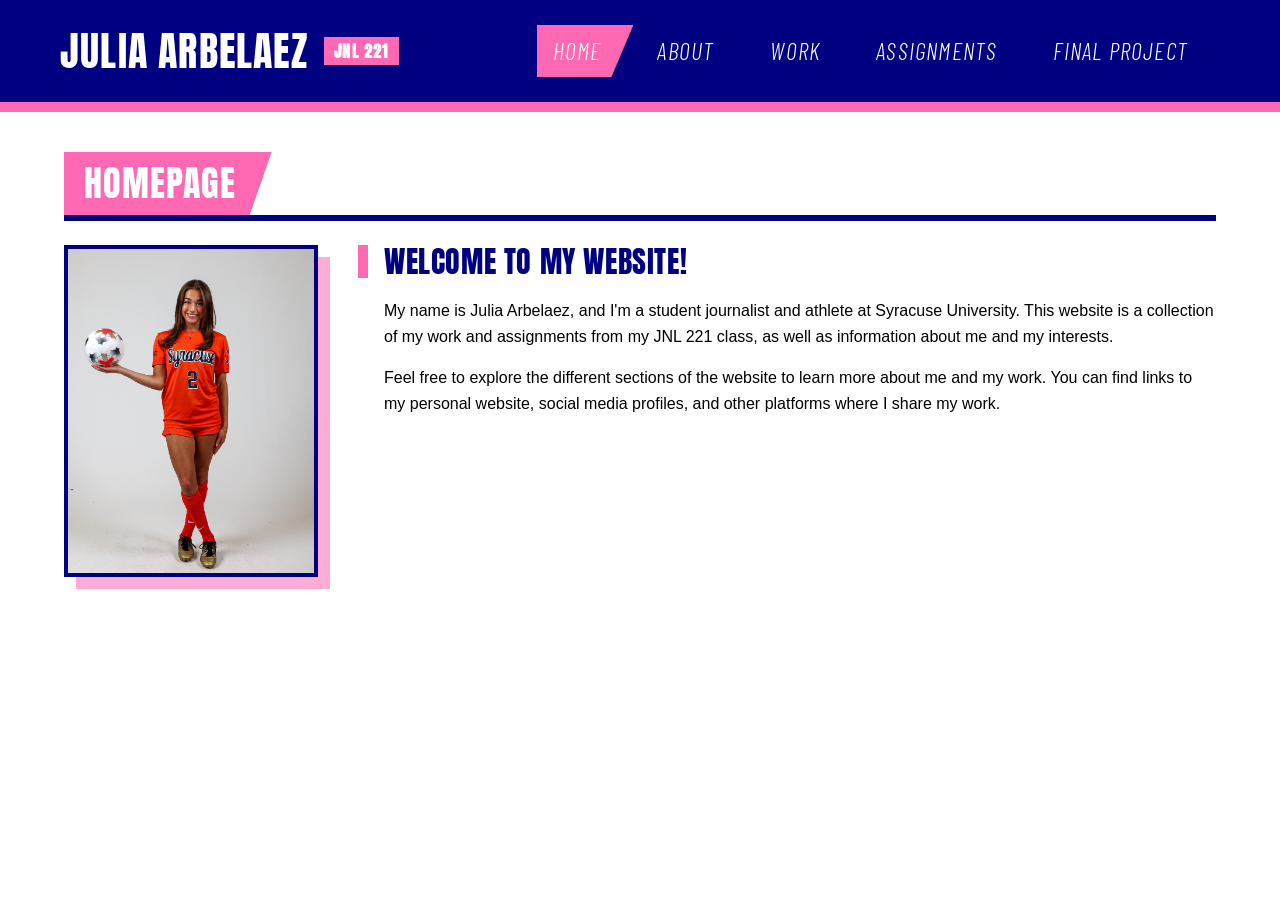
<file: index.html>
<!DOCTYPE html>
<html lang="en">
<head>
    <title>Julia Arbelaez' Website</title>
    <meta charset="UTF-8">
    <meta name="description" content="Julia Arbelaez' personal website, showcasing her work and assignments from JNL 221 class, as well as information about her interests and background.">
    <meta name = "author" content = "Julia Arbelaez">
    <meta name = "keywords" content = "journalism, student journalist, Syracuse University, JNL 221, assignments, work, personal website">

    <meta property="og:title" content="Julia Arbelaez' Website">
    <meta property="og:description" content="Julia Arbelaez' personal website, showcasing her work and assignments from JNL 221 class, as well as information about her interests and background.">
    <meta property="og:image" content="images/JuliaArbelaez.JPG">
    <meta property="og:type" content="website">
    <meta property="og:url" content="https://jmarbela.com/index.html">

    <link rel="preconnect" href="https://fonts.googleapis.com">
    <link rel="preconnect" href="https://fonts.gstatic.com" crossorigin>
    <link href="https://fonts.googleapis.com/css2?family=Anton&family=Barlow+Condensed:ital,wght@0,100;0,200;0,300;0,400;0,500;0,600;0,700;0,800;0,900;1,100;1,200;1,300;1,400;1,500;1,600;1,700;1,800;1,900&display=swap" rel="stylesheet">

    <link href="https://cdn.jsdelivr.net/npm/bootstrap@5.3.8/dist/css/bootstrap.min.css" rel="stylesheet" integrity="sha384-sRIl4kxILFvY47J16cr9ZwB07vP4J8+LH7qKQnuqkuIAvNWLzeN8tE5YBujZqJLB" crossorigin="anonymous">
    <link rel="stylesheet" href="styles.css">
</head>

<body>

<header class= "bg-dark 
                border-bottom 
                border-primary 
                border-5">
  <nav class="navbar 
              navbar-expand-lg 
              style-nav 
              mt-0 
              px-4 
              px-lg-5 
              py-3" 
  data-bs-theme="dark">
    <div class="container-fluid">

      <a class="navbar-brand 
                d-flex 
                align-items-center 
                gap-3 fs-1 
                text-uppercase" 
                href="../index.html">
        Julia Arbelaez
      <span class="badge 
                  rounded-0 
                  bg-primary 
                  fs-6"
      >JNL 221</span></a>

      <button class="navbar-toggler 
                    rounded-0 
                    border-primary 
                    border-3" 
              type="button" 
              data-bs-toggle="collapse" 
              data-bs-target="#styleNav" 
              aria-controls="styleNav" 
              aria-expanded="false" 
              aria-label="Toggle navigation">
        <span class="navbar-toggler-icon"></span>
      </button>

      <div class="collapse navbar-collapse" id="styleNav">
        <ul class="navbar-nav ms-auto gap-lg-2 fs-4 fst-italic fw-light text-uppercase">
          <li class="nav-item"><a class="nav-link active" aria-current="page" href="index.html">Home</a></li>
          <li class="nav-item"><a class="nav-link" href="../about/index.html">About</a></li>
          <li class="nav-item"><a class="nav-link" href="../work/index.html">Work</a></li>
          <li class="nav-item"><a class="nav-link" href="../assignments/index.html">Assignments</a></li>
          <li class="nav-item"><a class="nav-link" href="../final/index.html">Final Project</a></li>
        </ul>
      </div>

    </div>
  </nav>
</header>
      
<main>
  <h2>Homepage</h2>
  <div class="section-rule"></div> 
  <div class="row align-items-start">
    <div class="col-md-9 order-md-2">
      <h3>Welcome to my website!</h3>
      <p>My name is Julia Arbelaez, and I'm a student journalist and athlete at Syracuse University. This website is a collection of my work and assignments from my JNL 221 class, as well as information about me and my interests.</p>
      <p>Feel free to explore the different sections of the website to learn more about me and my work. You can find links to my personal website, social media profiles, and other platforms where I share my work.</p>
  </div>
    <div class="col-md-3 order-md-1">
      <div class="img1-frame">
        <img src="JuliaArbelaez.JPG" class="img-fluid" alt="Photo of Julia Arbelaez">
      </div>
    </div>
  </div>
</main>

<script src="https://cdn.jsdelivr.net/npm/bootstrap@5.3.8/dist/js/bootstrap.bundle.min.js"></script>
</body>
</html>
</file>
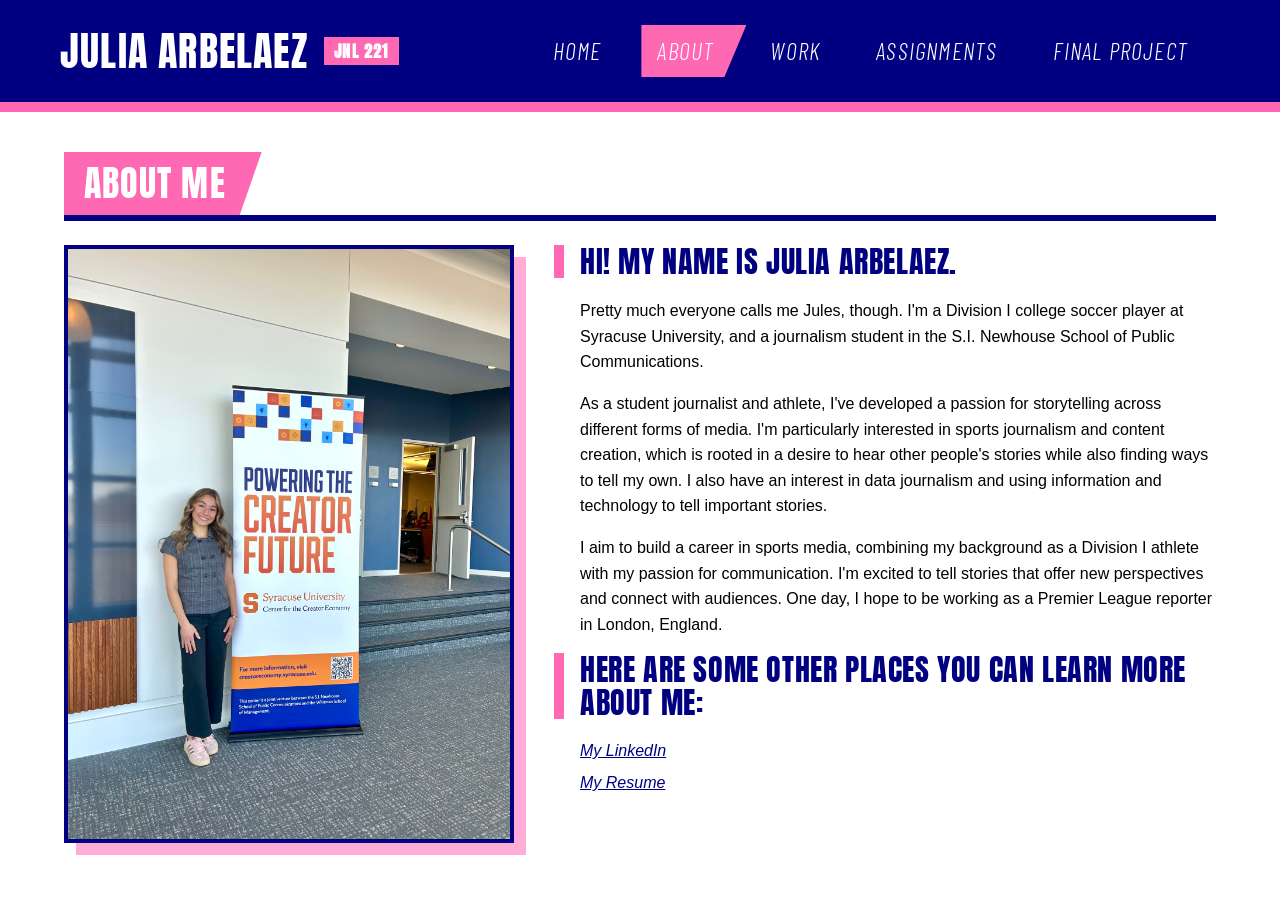
<file: about/index.html>
<!DOCTYPE html>
<html lang="en">
<head>
  <meta charset="UTF-8">
  <meta name="viewport" content="width=device-width, initial-scale=1">
  <title>About | Julia Arbelaez</title>

  <link rel="preconnect" href="https://fonts.googleapis.com">
  <link rel="preconnect" href="https://fonts.gstatic.com" crossorigin>
  <link href="https://fonts.googleapis.com/css2?family=Anton&family=Barlow+Condensed:ital,wght@0,100;0,200;0,300;0,400;0,500;0,600;0,700;0,800;0,900;1,100;1,200;1,300;1,400;1,500;1,600;1,700;1,800;1,900&display=swap" rel="stylesheet">

  <link href="https://cdn.jsdelivr.net/npm/bootstrap@5.3.8/dist/css/bootstrap.min.css" rel="stylesheet" integrity="sha384-sRIl4kxILFvY47J16cr9ZwB07vP4J8+LH7qKQnuqkuIAvNWLzeN8tE5YBujZqJLB" crossorigin="anonymous">
  <link rel="stylesheet" href="../styles.css">
</head>

<body>

  <header class="masthead bg-dark border-bottom border-primary border-5">
    <nav class="navbar navbar-expand-lg style-nav mt-0 px-4 px-lg-5 py-3" data-bs-theme="dark">
      <div class="container-fluid">

        <a class="navbar-brand d-flex align-items-center gap-3 fs-1 text-uppercase" href="../index.html">
          Julia Arbelaez
          <span class="badge rounded-0 bg-primary fs-6">JNL 221</span>
        </a>

        <button class="navbar-toggler rounded-0 border-primary border-3"
          type="button"
          data-bs-toggle="collapse"
          data-bs-target="#styleNav"
          aria-controls="styleNav"
          aria-expanded="false"
          aria-label="Toggle navigation">
          <span class="navbar-toggler-icon"></span>
        </button>

        <div class="collapse navbar-collapse" id="styleNav">
          <ul class="navbar-nav ms-auto gap-lg-2 fs-4 fst-italic fw-light text-uppercase">
            <li class="nav-item"><a class="nav-link" href="../index.html">Home</a></li>
            <li class="nav-item"><a class="nav-link active" aria-current="page" href="index.html">About</a></li>
            <li class="nav-item"><a class="nav-link" href="../work/index.html">Work</a></li>
            <li class="nav-item"><a class="nav-link" href="../assignments/index.html">Assignments</a></li>
            <li class="nav-item"><a class="nav-link" href="../final/index.html">Final Project</a></li>
          </ul>
        </div>

      </div>
    </nav>
  </header>

  <main>
    <h2>About Me</h2>
    <div class="section-rule"></div>

    <div class="row align-items-start">
      <div class="col-md-5">
        <div class="img2-frame">
          <img src="../creatorcon.jpeg" class="img-fluid" alt="Photo of Julia Arbelaez">
        </div>
      </div>

      <div class="col-md-7">
        <h3>Hi! My name is Julia Arbelaez.</h3>
        <p>Pretty much everyone calls me Jules, though. I'm a Division I college soccer player at Syracuse University, and a journalism student in the S.I. Newhouse School of Public Communications.</p>
        <p>As a student journalist and athlete, I've developed a passion for storytelling across different forms of media. I'm particularly interested in sports journalism and content creation, which is rooted in a desire to hear other people's stories while also finding ways to tell my own. I also have an interest in data journalism and using information and technology to tell important stories.</p>
        <p>I aim to build a career in sports media, combining my background as a Division I athlete with my passion for communication. I'm excited to tell stories that offer new perspectives and connect with audiences. One day, I hope to be working as a Premier League reporter in London, England.</p>
        <h3>Here are some other places you can learn more about me:</h3>
        <ul>
          <li><a href="https://www.linkedin.com/in/juliaarbelaez" target="_blank" rel="noopener noreferrer">My LinkedIn</a></li>
          <li><a href="https://drive.google.com/file/d/1hcqDMspyN-Wae1W1yadKQHUOgEQKbxBH/view?usp=drive_link" target="_blank" rel="noopener noreferrer">My Resume</a></li>
        </ul>
      </div>
    </div>
  </main>

  <script src="https://cdn.jsdelivr.net/npm/bootstrap@5.3.8/dist/js/bootstrap.bundle.min.js"></script>
</body>
</html>
</file>
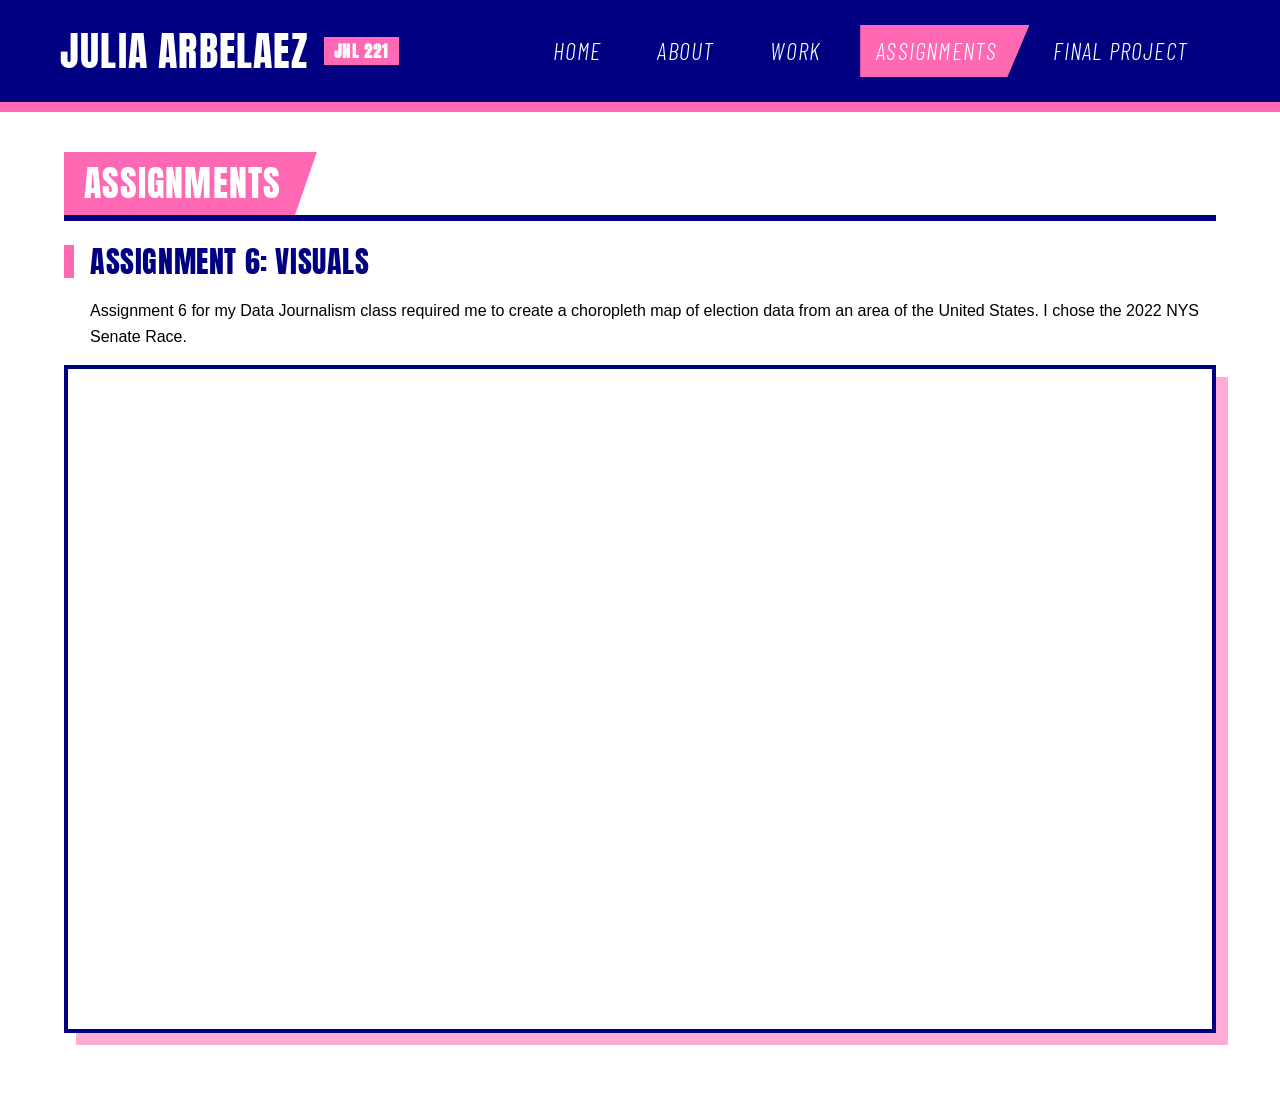
<file: assignments/index.html>
<!DOCTYPE html>
<html lang="en">
<head>
  <meta charset="UTF-8">
  <meta name="viewport" content="width=device-width, initial-scale=1">
  <title>Assignments | Julia Arbelaez</title>

  <link rel="preconnect" href="https://fonts.googleapis.com">
  <link rel="preconnect" href="https://fonts.gstatic.com" crossorigin>
  <link href="https://fonts.googleapis.com/css2?family=Anton&family=Barlow+Condensed:ital,wght@0,100;0,200;0,300;0,400;0,500;0,600;0,700;0,800;0,900;1,100;1,200;1,300;1,400;1,500;1,600;1,700;1,800;1,900&display=swap" rel="stylesheet">

  <link href="https://cdn.jsdelivr.net/npm/bootstrap@5.3.8/dist/css/bootstrap.min.css" rel="stylesheet" integrity="sha384-sRIl4kxILFvY47J16cr9ZwB07vP4J8+LH7qKQnuqkuIAvNWLzeN8tE5YBujZqJLB" crossorigin="anonymous">
  <link rel="stylesheet" href="../styles.css">
</head>

<body>

  <header class="masthead bg-dark border-bottom border-primary border-5">
    <nav class="navbar navbar-expand-lg style-nav mt-0 px-4 px-lg-5 py-3" data-bs-theme="dark">
      <div class="container-fluid">

        <a class="navbar-brand d-flex align-items-center gap-3 fs-1 text-uppercase" href="../index.html">
          Julia Arbelaez
          <span class="badge rounded-0 bg-primary fs-6">JNL 221</span>
        </a>

        <button class="navbar-toggler rounded-0 border-primary border-3"
          type="button"
          data-bs-toggle="collapse"
          data-bs-target="#styleNav"
          aria-controls="styleNav"
          aria-expanded="false"
          aria-label="Toggle navigation">
          <span class="navbar-toggler-icon"></span>
        </button>

        <div class="collapse navbar-collapse" id="styleNav">
          <ul class="navbar-nav ms-auto gap-lg-2 fs-4 fst-italic fw-light text-uppercase">
            <li class="nav-item"><a class="nav-link" href="../index.html">Home</a></li>
            <li class="nav-item"><a class="nav-link" href="../about/index.html">About</a></li>
            <li class="nav-item"><a class="nav-link" href="../work/index.html">Work</a></li>
            <li class="nav-item"><a class="nav-link active" aria-current="page" href="index.html">Assignments</a></li>
            <li class="nav-item"><a class="nav-link" href="../final/index.html">Final Project</a></li>
          </ul>
        </div>

      </div>
    </nav>
  </header>

  <main>
    <h2>Assignments</h2>
    <div class="section-rule"></div>

    <h3>Assignment 6: Visuals</h3>
    <p>Assignment 6 for my Data Journalism class required me to create a choropleth map of election data from an area of the United States. I chose the 2022 NYS Senate Race.</p>

    <div class="chart-frame">
      <iframe title="2022 U.S. Senate Race, New York" aria-label="Choropleth map" id="datawrapper-chart-rjq1g" src="https://datawrapper.dwcdn.net/rjq1g/1/" scrolling="no" frameborder="0" style="width: 0; min-width: 100% !important; border: none;" height="629" data-external="1"></iframe>
      <script type="text/javascript">(function(){function e(){window.addEventListener(`message`,function(e){if(e.data[`datawrapper-height`]!==void 0){var t=document.querySelectorAll(`iframe`);for(var n in e.data[`datawrapper-height`])for(var r=0,i;i=t[r];r++)if(i.contentWindow===e.source){var a=e.data[`datawrapper-height`][n]+`px`;i.style.height=a}}})}e()})();</script>
    </div>
  </main>

  <script src="https://cdn.jsdelivr.net/npm/bootstrap@5.3.8/dist/js/bootstrap.bundle.min.js"></script>
</body>
</html>
</file>
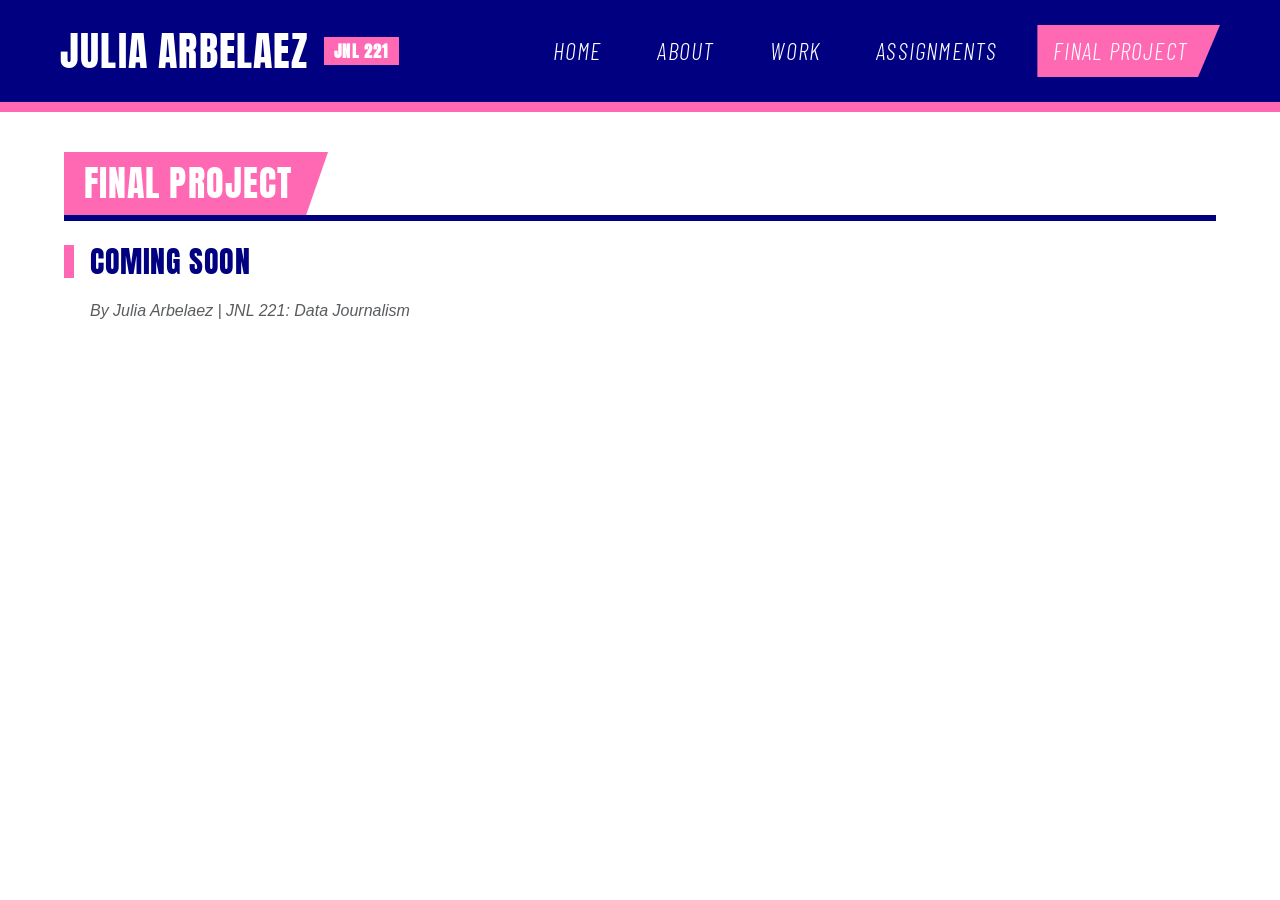
<file: final/index.html>
<!DOCTYPE html>
<html lang="en">
<head>
  <meta charset="UTF-8">
  <meta name="viewport" content="width=device-width, initial-scale=1">
  <title>Final Project | Julia Arbelaez</title>

  <link rel="preconnect" href="https://fonts.googleapis.com">
  <link rel="preconnect" href="https://fonts.gstatic.com" crossorigin>
  <link href="https://fonts.googleapis.com/css2?family=Anton&family=Barlow+Condensed:ital,wght@0,100;0,200;0,300;0,400;0,500;0,600;0,700;0,800;0,900;1,100;1,200;1,300;1,400;1,500;1,600;1,700;1,800;1,900&display=swap" rel="stylesheet">

  <link href="https://cdn.jsdelivr.net/npm/bootstrap@5.3.8/dist/css/bootstrap.min.css" rel="stylesheet" integrity="sha384-sRIl4kxILFvY47J16cr9ZwB07vP4J8+LH7qKQnuqkuIAvNWLzeN8tE5YBujZqJLB" crossorigin="anonymous">
  <link rel="stylesheet" href="../styles.css">
</head>

<body>

  <header class="masthead bg-dark border-bottom border-primary border-5">
    <nav class="navbar navbar-expand-lg style-nav mt-0 px-4 px-lg-5 py-3" data-bs-theme="dark">
      <div class="container-fluid">

        <a class="navbar-brand d-flex align-items-center gap-3 fs-1 text-uppercase" href="../index.html">
          Julia Arbelaez
          <span class="badge rounded-0 bg-primary fs-6">JNL 221</span>
        </a>

        <button class="navbar-toggler rounded-0 border-primary border-3"
          type="button"
          data-bs-toggle="collapse"
          data-bs-target="#styleNav"
          aria-controls="styleNav"
          aria-expanded="false"
          aria-label="Toggle navigation">
          <span class="navbar-toggler-icon"></span>
        </button>

        <div class="collapse navbar-collapse" id="styleNav">
          <ul class="navbar-nav ms-auto gap-lg-2 fs-4 fst-italic fw-light text-uppercase">
            <li class="nav-item"><a class="nav-link" href="../index.html">Home</a></li>
            <li class="nav-item"><a class="nav-link" href="../about/index.html">About</a></li>
            <li class="nav-item"><a class="nav-link" href="../work/index.html">Work</a></li>
            <li class="nav-item"><a class="nav-link" href="../assignments/index.html">Assignments</a></li>
            <li class="nav-item"><a class="nav-link active" aria-current="page" href="index.html">Final Project</a></li>
          </ul>
        </div>

      </div>
    </nav>
  </header>

  <main>
    <h2>Final Project</h2>
    <div class="section-rule"></div>

    <h3>Coming Soon</h3>
    <p class="fst-italic text-muted">By Julia Arbelaez | JNL 221: Data Journalism</p>
</file>
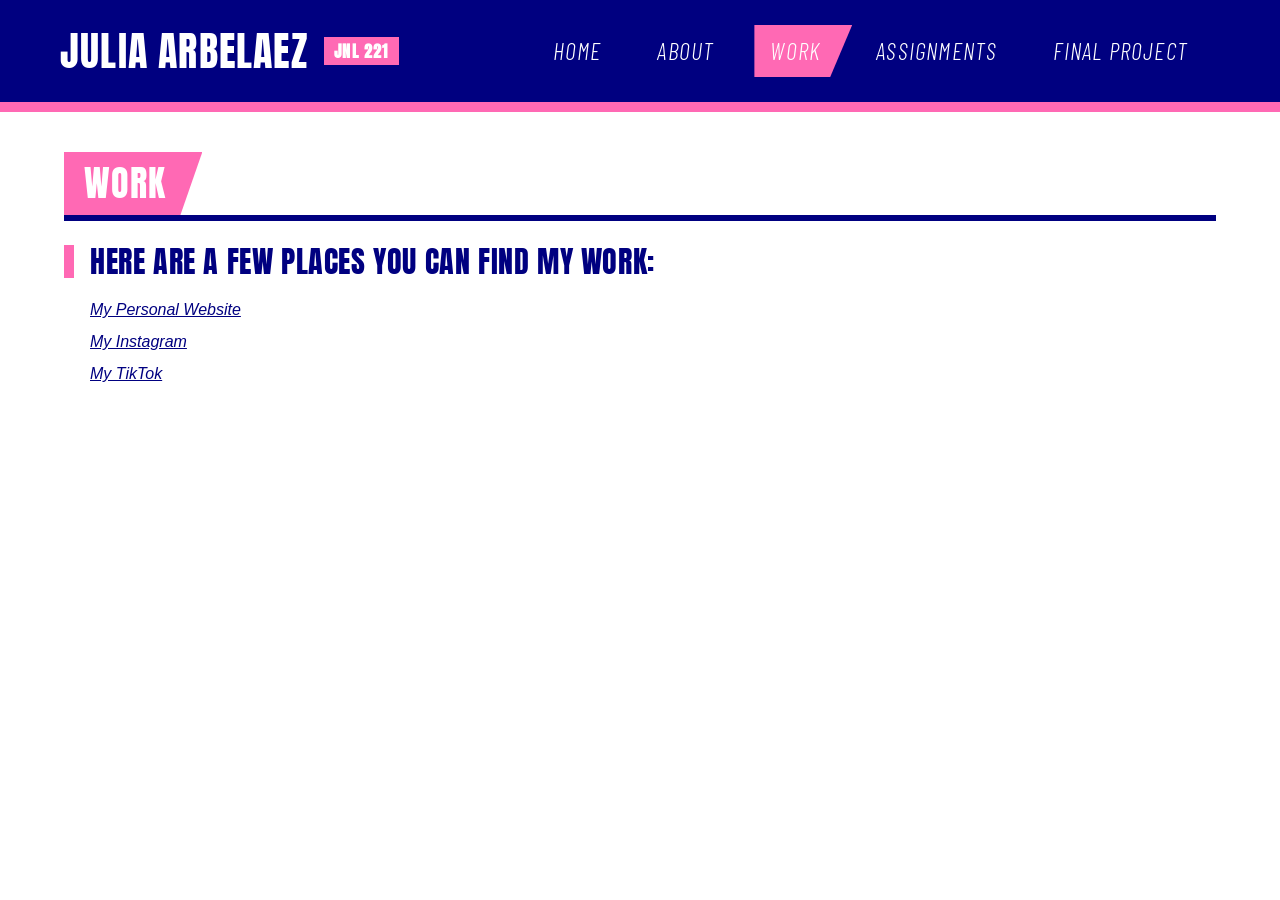
<file: work/index.html>
<!DOCTYPE html>
<html lang="en">
<head>
  <meta charset="UTF-8">
  <meta name="viewport" content="width=device-width, initial-scale=1">
  <title>Work | Julia Arbelaez</title>

  <link href="https://cdn.jsdelivr.net/npm/bootstrap@5.3.8/dist/css/bootstrap.min.css" rel="stylesheet">
  <link rel="preconnect" href="https://fonts.googleapis.com">
  <link rel="preconnect" href="https://fonts.gstatic.com" crossorigin>
  <link href="https://fonts.googleapis.com/css2?family=Anton&family=Barlow+Condensed:ital,wght@0,100;0,200;0,300;0,400;0,500;0,600;0,700;0,800;0,900;1,100;1,200;1,300;1,400;1,500;1,600;1,700;1,800;1,900&display=swap" rel="stylesheet">
  <link rel="stylesheet" href="../styles.css">
</head>

<body>

<header class= "bg-dark 
                border-bottom 
                border-primary 
                border-5">
  <nav class="navbar 
              navbar-expand-lg 
              style-nav 
              mt-0 
              px-4 
              px-lg-5 
              py-3" 
  data-bs-theme="dark">
    <div class="container-fluid">

      <a class="navbar-brand 
                d-flex 
                align-items-center 
                gap-3 fs-1 
                text-uppercase" 
                href="../index.html">
        Julia Arbelaez
      <span class="badge 
                  rounded-0 
                  bg-primary 
                  fs-6"
      >JNL 221</span></a>

      <button class="navbar-toggler 
                    rounded-0 
                    border-primary 
                    border-3" 
              type="button" 
              data-bs-toggle="collapse" 
              data-bs-target="#styleNav" 
              aria-controls="styleNav" 
              aria-expanded="false" 
              aria-label="Toggle navigation">
        <span class="navbar-toggler-icon"></span>
      </button>

      <div class="collapse navbar-collapse" id="styleNav">
        <ul class="navbar-nav ms-auto gap-lg-2 fs-4 fst-italic fw-light text-uppercase">
          <li class="nav-item"><a class="nav-link" href="../index.html">Home</a></li>
          <li class="nav-item"><a class="nav-link" href="../about/index.html">About</a></li>
          <li class="nav-item"><a class="nav-link active" aria-current="page" href="index.html">Work</a></li>
          <li class="nav-item"><a class="nav-link" href="../assignments/index.html">Assignments</a></li>
          <li class="nav-item"><a class="nav-link" href="../final/index.html">Final Project</a></li>
        </ul>
      </div>

    </div>
  </nav>
</header>

  <main>
    <h2>Work</h2>
    <div class="section-rule"></div>

    <h3>Here are a few places you can find my work:</h3>
    <ul>
      <li><a href="https://julesarbelaez.com/" target="_blank" rel="noopener noreferrer">My Personal Website</a></li>
      <li><a href="https://www.instagram.com/jules_arbelaez/" target="_blank" rel="noopener noreferrer">My Instagram</a></li>
      <li><a href="https://www.tiktok.com/@julesarbs" target="_blank" rel="noopener noreferrer">My TikTok</a></li>
    </ul>
  </main>

  <script src="https://cdn.jsdelivr.net/npm/bootstrap@5.3.8/dist/js/bootstrap.bundle.min.js"></script>
</body>
</html>
</file>
<file: styles.css>
:root {
  --text-indent: 26px;

  /* Retheme Bootstrap: bg-dark = navy, primary = hotpink */
  --bs-dark-rgb: 0, 0, 128;
  --bs-primary: hotpink;
  --bs-primary-rgb: 255, 105, 180;
}

body {
  margin: 0;
  overflow-x: hidden;
}

.articlebox {
  width: 100%;
}

main {
  padding: 40px 5vw;
}

header.border-5 {
  border-bottom-width: 10px !important;
}

.navbar.style-nav {
  --bs-navbar-color: #fff;
  --bs-navbar-hover-color: hotpink;
  --bs-navbar-active-color: #fff;
  --bs-navbar-brand-color: #fff;
  --bs-navbar-brand-hover-color: #fff;
  --bs-navbar-nav-link-padding-x: 1.25rem;
}

.style-nav .navbar-brand,
.site-name {
  font-family: "Anton", Impact, sans-serif;
  letter-spacing: 0.03em;
}

.style-nav .navbar-nav {
  margin-bottom: 0;
}

.style-nav .nav-item {
  padding-left: 0;
  margin-bottom: 0;
}

.style-nav .navbar-nav .nav-link {
  padding-left: 1rem;
  padding-right: 2rem;
  font-family: "Barlow Condensed", Impact, sans-serif;
  letter-spacing: 0.05em;
}

.style-nav .navbar-nav .nav-link.active {
  background-color: hotpink;
  clip-path: polygon(0 0, 100% 0, calc(100% - 22px) 100%, 0 100%);
}

h2 {
  display: inline-block;
  margin: 0;
  padding: 10px 36px 10px 20px;
  background-color: hotpink;
  color: white;
  font-family: "Anton", Impact, sans-serif;
  font-size: 36px;
  letter-spacing: 0.03em;
  text-transform: uppercase;
  clip-path: polygon(0 0, 100% 0, calc(100% - 22px) 100%, 0 100%);
}

.section-rule {
  height: 6px;
  background-color: navy;
  margin-bottom: 24px;
}

h3 {
  margin: 0 0 20px;
  color: navy;
  background-color: transparent;
  font-family: "Anton", Impact, sans-serif;
  font-size: 30px;
  line-height: 1.1;
  letter-spacing: 0.02em;
  text-transform: uppercase;
  border-left: 10px solid hotpink;
  padding-left: 16px;
  max-width: 100%;
}

p {
  margin: 0 0 16px;
  padding-left: var(--text-indent);
  color: black;
  font-family: Verdana, sans-serif;
  font-size: 16px;
  line-height: 1.6;
}

/* Scope custom list styling to main so it doesn't interfere with Bootstrap navbar lists */
main ul {
  margin: 0 0 16px;
  padding: 0;
  list-style: none;
  color: black;
  font-family: Verdana, sans-serif;
  font-style: italic;
  font-size: 16px;
}

main li {
  padding-left: var(--text-indent);
  margin-bottom: 8px;
}

main a {
  color: navy;
}

main a:hover {
  color: hotpink;
}

img {
  display: block;
  width: 100%;
  max-width: 400px;
  height: auto;
}

.img1-frame,
.img2-frame {
  border: 4px solid navy;
  background: white;
  box-shadow: 12px 12px 0 rgb(255, 172, 214);
  margin-bottom: 24px;
  margin-right: 16px;
  padding: 0;
}

.chart-frame {
  border: 4px solid navy;
  background: white;
  box-shadow: 12px 12px 0 rgb(255, 172, 214);
  margin-bottom: 24px;
  padding: 12px;
}
</file>
